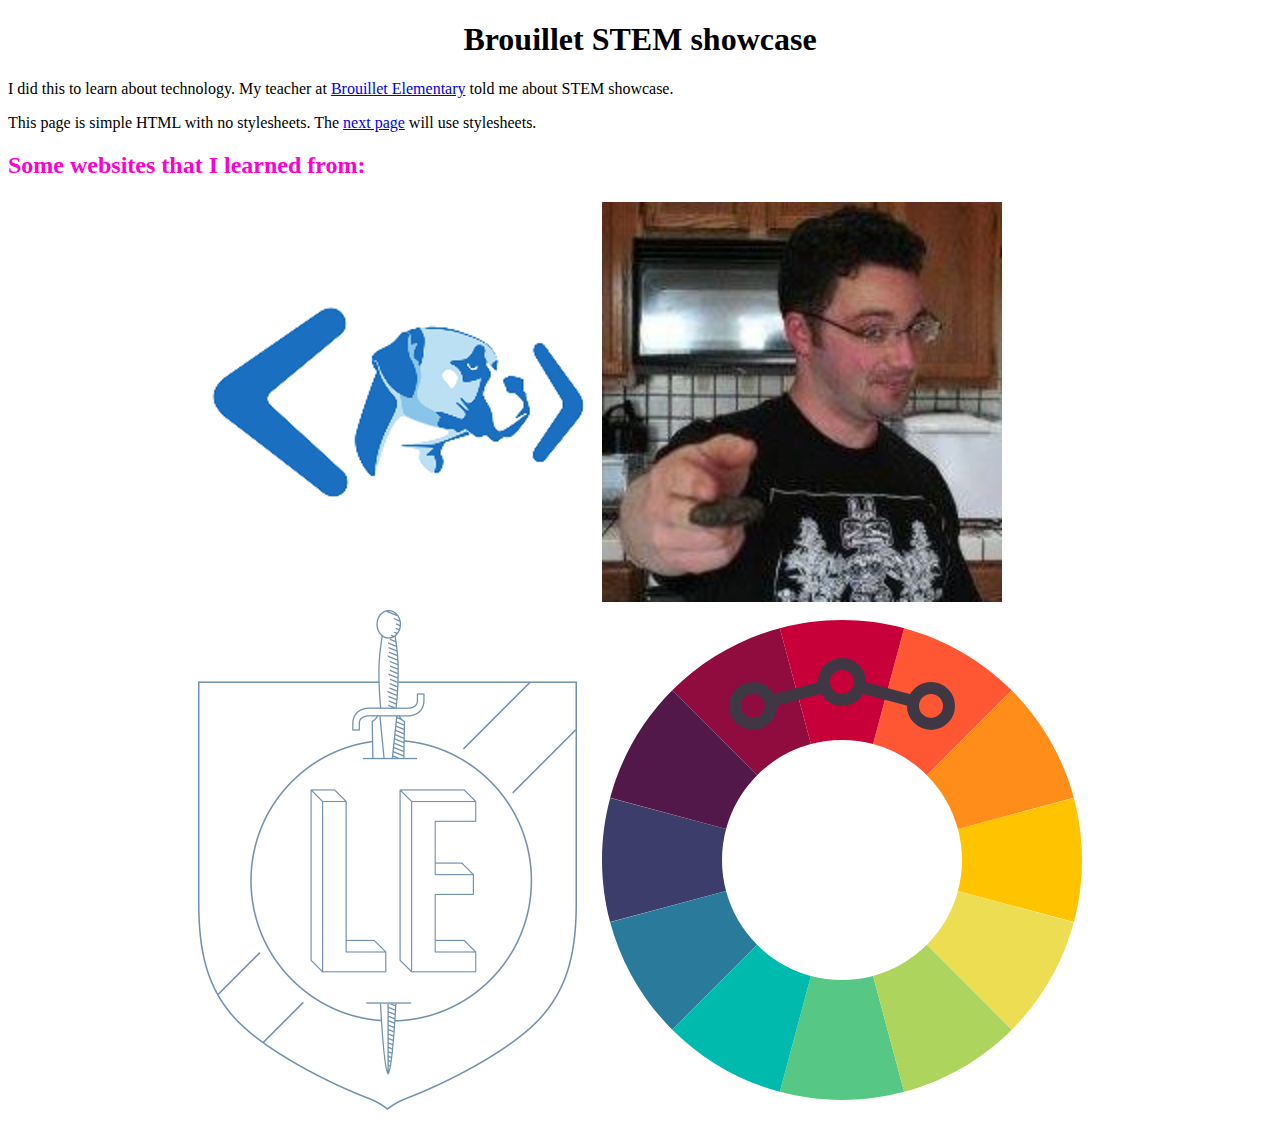
<file: index.html>
<!DOCTYPE html>
<html>
<head>
  <title>STEM project by Elliott</title>
</head>
<body>
<center><h1>Brouillet STEM showcase</h1></center>
<p>I did this to learn about technology. My teacher at <a href="http://bro.puyallup.k12.wa.us/">Brouillet Elementary</a> told me about STEM showcase.</p>
<p>This page is simple HTML with no stylesheets. The <a href="page2.html">next page</a> will use stylesheets.</p>

<h2 style="color: #fe00d0;">Some websites that I learned from:</h2>
<center>
  <table>
    <tr>
      <td><a href="http://htmldog.com/guides/html/beginner/"><img src="assets/images/htmldog.png" title="html dog beginner tutorial"></a></td>
      <td><a href="http://www.goer.org/HTML/"><img src="assets/images/pockethtml.jpg" width="400" height="400" title="pocket html tutorial"></a></td>
    </tr>
    <tr>
      <td><a href="https://www.learnenough.com/html-tutorial"><img src="assets/images/learnenough.png" title="learn enough html"></a></td>
      <td><a href="http://htmlcolorcodes.com"><img src="assets/images/htmlcolorcodes.svg" title="html color codes"></a></td>
    </tr>
  </table>
</center>
</body>
</html>
</file>
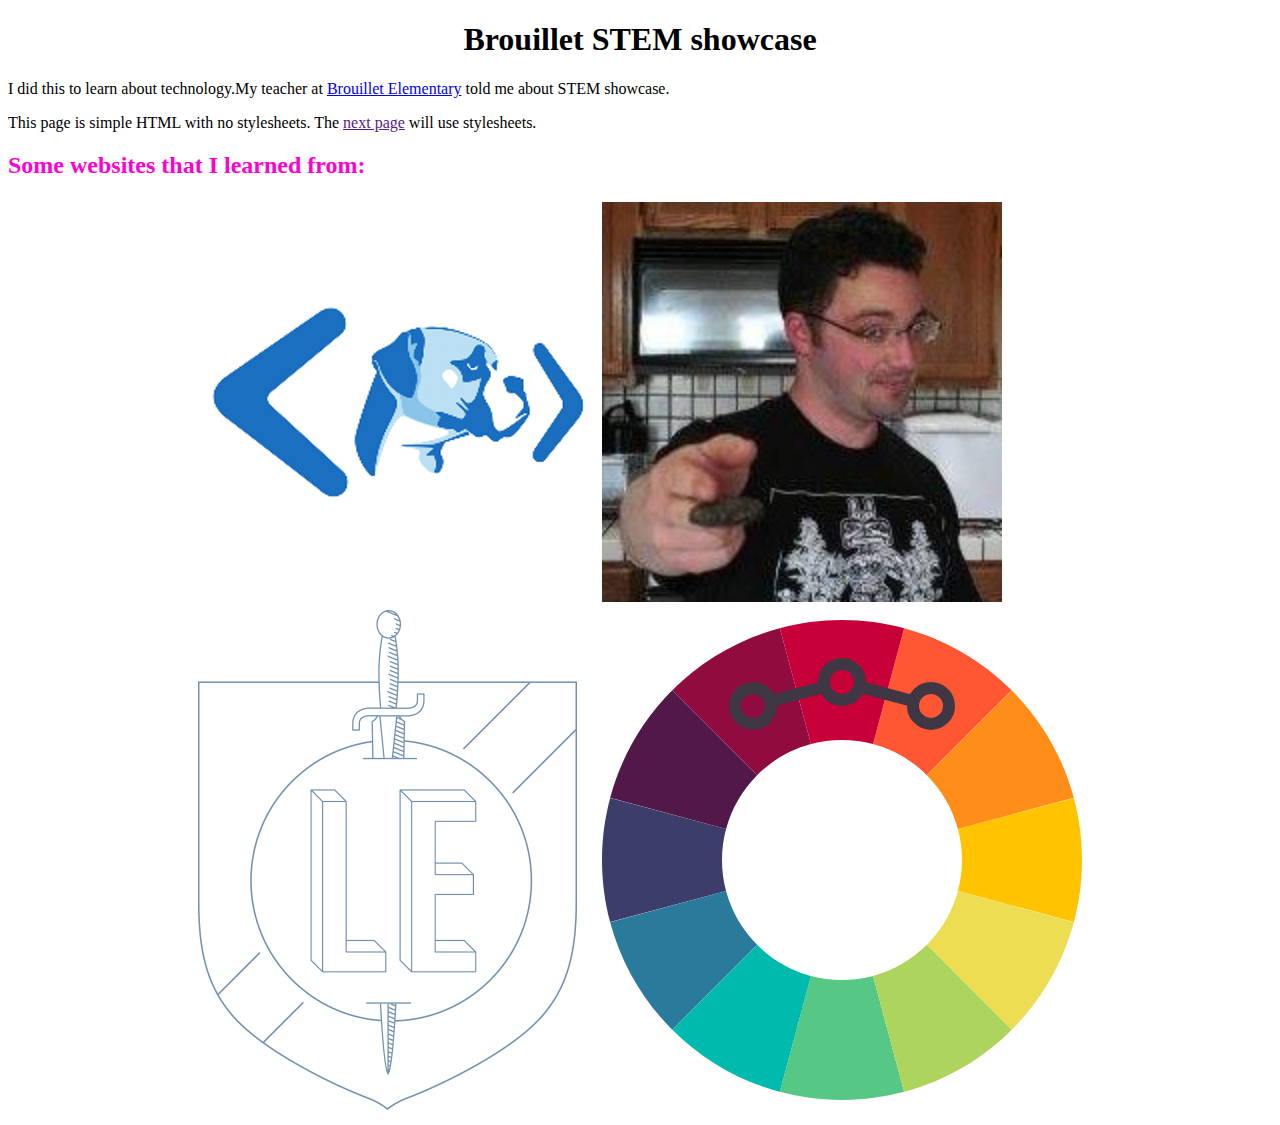
<file: page1.html>
<!DOCTYPE html>
<html>
<head>
  <title>STEM project by Elliott</title>
</head>
<body>
<center><h1>Brouillet STEM showcase</h1></center>
<p>I did this to learn about technology.My teacher at <a href="http://bro.puyallup.k12.wa.us/">Brouillet Elementary</a> told me about STEM showcase.</p>
<p>This page is simple HTML with no stylesheets. The <a href="">next page</a> will use stylesheets.</p>

<h2 style="color: #fe00d0;">Some websites that I learned from:</h2>
<center>
  <table>
    <tr>
      <td><a href="http://htmldog.com/guides/html/beginner/"><img src="assets/images/htmldog.png" title="html dog beginner tutorial"></a></td>
      <td><a href="http://www.goer.org/HTML/"><img src="assets/images/pockethtml.jpg" width="400" height="400" title="pocket html tutorial"></a></td>
    </tr>
    <tr>
      <td><a href="https://www.learnenough.com/html-tutorial"><img src="assets/images/learnenough.png" title="learn enough html"></a></td>
      <td><a href="http://htmlcolorcodes.com"><img src="assets/images/htmlcolorcodes.svg" title="html color codes"></a></td>
    </tr>
  </table>
</center>
</body>
</html>
</file>
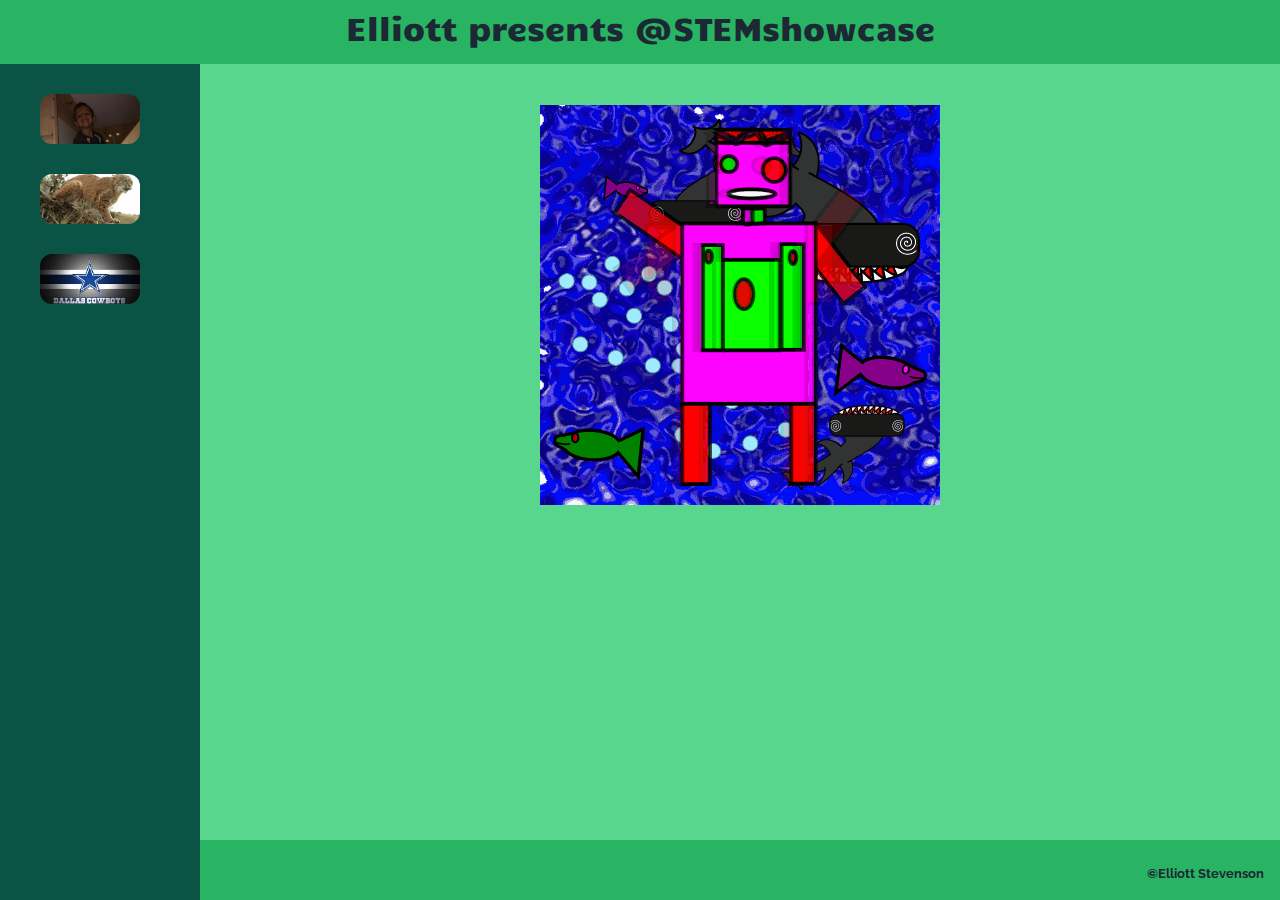
<file: page2.html>
<!DOCTYPE html>
<html>
<head>
  <title>STEM page two by Elliott</title>
  <link rel="stylesheet" type="text/css" href="assets/stylesheets/stylesheet.css">

</head>
<meta name="viewport" content="width=device-width, initial-scale=1.0">
<body>
  <header>Elliott presents @STEMshowcase</header>
  <nav>
    <ul>
      <a href="index.html"><li class="button home">Home</li></a>
      <a href="http://bro.puyallup.k12.wa.us/"><li class="button brouillet">Brouillet</li></a>
      <a href="http://www.dallascowboys.com"><li class="button cowboys">Cowboys</li></a>
    </ul>
  </nav>
  <main>
    <a href="page3.html"><img src="assets/images/dancingrobot.gif" title="clickme"></a>
  </main>
  <footer>
    <p>&copy;Elliott Stevenson</p>
  </footer>

</body>

</html>
</file>
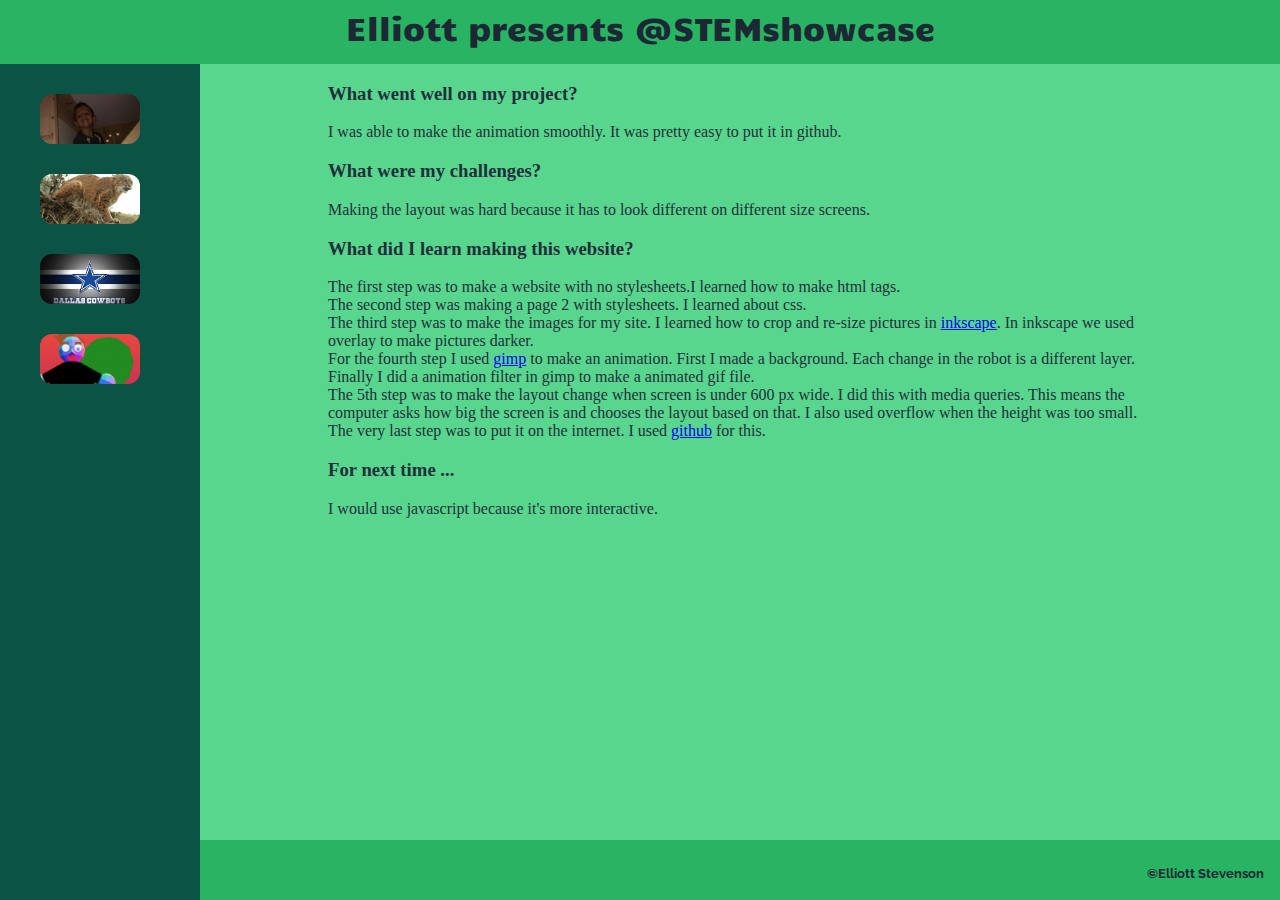
<file: page3.html>
<!DOCTYPE html>
<html>
<head>
  <title>STEM page 3 by Elliott</title>
  <link rel="stylesheet" type="text/css" href="assets/stylesheets/stylesheet.css">

</head>
<meta name="viewport" content="width=device-width, initial-scale=1.0">
<body>
  <header>Elliott presents @STEMshowcase</header>
  <nav>
    <ul>
      <a href="index.html"><li class="button home">Home</li></a>
      <a href="http://bro.puyallup.k12.wa.us/"><li class="button brouillet">Brouillet</li></a>
      <a href="http://www.dallascowboys.com"><li class="button cowboys">Cowboys</li></a>
      <a href="https://stevensonmt.github.io/maxsadventure/game.html"><li class="button game2018">2018</li></a>
    </ul>
  </nav>
  <main>
    <h3>What went well on my project?</h3>
    <p>I was able to make the animation smoothly. It was pretty easy to put it in github.</p>
    <h3>What were my challenges?</h3>
    <p>Making the layout was hard because it has to look different on different size screens.</p>
    <h3>What did I learn making this website?</h3>
    <p>The first step was to make a website with no stylesheets.I learned how to make html tags. <br>The second step was making a page 2 with stylesheets. I learned about css. <br>The third step was to make the images for my site. I learned how to crop and re-size pictures in <a href="https://inkscape.org/en/">inkscape</a>. In inkscape we used overlay to make pictures darker.  <br>For the fourth step I used <a href="https://www.gimp.org">gimp</a> to make an animation. First I made a background. Each change in the robot is a different layer. Finally I did a animation filter in gimp to make a animated gif file.  <br>The 5th step was to make the layout change when screen is under 600 px wide.  I did this with media queries.  This means the computer asks how big the screen is and chooses the layout based on that. I also used overflow when the height was too small.<br>The very last step was to put it on the internet. I used <a href="https://github.com">github</a> for this.</p>
    <h3>For next time ... </h3>
    <p>I would use javascript because it's more interactive.</p>
  </main>
  <footer>
    <p>&copy;Elliott Stevenson</p>
  </footer>

</body>

</html>
</file>
<file: assets/stylesheets/stylesheet.css>
@import url('https://fonts.googleapis.com/css?family=Candal|Raleway');

:root {
  --main-color: #58d68d;
  --accent-color: #28b463;
  --highlight-color: #F4D03F;
  --nav-text-color: #5499C7;
  --lowlight-color: #0B5345;
  --main-text-color: #212f3c;
  --menu-text-color: #1C2833;
}


html, body {
  width: 100vw;
  height: 100%;
  margin: 0;
  padding: 0;
}

@media only screen and (min-width: 601px) {
  /*desktop*/
  * {
    box-sizing: border-box;
  }

  header {
    background-color: var(--accent-color);
    width: 100vw;
    height: 2em;
    padding-top: 0.2em;
    padding-bottom: 0.2em;
    color: var(--menu-text-color);
    font-family: Candal, sans-serif;
    font-size: 2em;
    text-align: center;
  }

  nav {
    color: var(--nav-text-color);
    background-color: var(--lowlight-color);
    width: 25%;
    max-width: 200px;
    bottom: 0px;
    height: calc(100vh - 64px);
    float: left;
  }

  main {
    background-color: var(--main-color);
    min-width: 75%;
    width: calc(100% - 200px);
    min-height: calc(100% - 124px);
    height: calc(100vh - 124px);
    float: left;
    color: var(--main-text-color);
    padding-left: 10%;
    padding-right: 10%;
    overflow: auto;
  }

  main img {
    display: block;
    margin-left: auto;
    margin-right: auto;
    margin-top: 5%;
  }
  footer {
    color: var(--menu-text-color);
    background-color: var(--accent-color);
    min-width: 75%;
    width: calc(100% - 200px);
    height: 60px;
    padding-top: 1em;
    padding-bottom: 1em;
    float: right;
    text-align: right;
    padding-right: 16px;
    font-family: Raleway, sans-serif;
    font-weight: bold;
    font-size: 0.8em;
  }

  .button {
    width: 100px;
    height: 50px;
    background-size: cover;
    border: none;
    border-radius: 12px;
    color: var(--nav-text-color);
    padding: 8px;
    margin: 30px 0;
    text-align: center;
    display: block;
    font-size: 0;
    background-color: grey;
  }

  .button:hover {
    font-size: 1.2em;
  }

  .home {
    background-image: url(../images/elliott.png);
    background-position: center;
  }
  .home:hover {
    background-image: url(../images/elliotthover.png);
  }

  .brouillet {
    background-image: url(../images/bobcat.png);
    background-position: center;
  }

  .brouillet:hover {
    background-image: url(../images/bobcathover.png);
  }

  .cowboys {
    background-image: url(../images/cowboys.png);
    background-position: center;
  }

  .cowboys:hover {
    background-image: url(../images/cowboyshover.png);
  }

  .game2018 {
    background-image: url(../images/2018.png);
    background-position: center;
  }

  .game2018:hover {
    background-image: url(../images/2018hover.png);
  }
}

@media only screen and (max-width: 600px) {
  /*mobile devices*/
  * {
    box-sizing: border-box;
  }

  header {
    background-color: var(--accent-color);
    width: 100vw;
    height: 3.5em;
    padding-top: 0.2em;
    padding-bottom: 0.2em;
    float: none;
    color: var(--menu-text-color);
    font-family: Candal, sans-serif;
    font-size: 2em;
    text-align: center;
  }

  nav {
    width: 100%;
    height: 100px;
    color: var(--nav-text-color);
    background-color: var(--lowlight-color);
    }

    nav li {
      float: left;
    }
    nav ul {
      margin: 0;
    }

  main {
    background-color: var(--main-color);
    width: 100%;
    height: 125vw;
    min-height: 580px;
    float: left;
    color: var(--main-text-color);
    padding-left: 15vw;
    padding-right: 15vw;
    padding-top: 10px;
    overflow: auto;
  }

  main img {
    display: inline-flex;
    padding-top: 15vw;
  }
  footer {
    color: var(--menu-text-color);
    background-color: var(--accent-color);
    width: 100%;
    height: 3.2em;
    padding-top: 0.5em;
    padding-bottom: 0.5em;
    float: right;
    text-align: right;
    padding-right: 2.5em;
    font-family: Raleway, sans-serif;
    font-weight: bold;
    font-size: 1em;
  }

  .button {
    width: 20vw;
    height: 50px;
    background-size: cover;
    border: none;
    border-radius: 12px;
    color: var(--nav-text-color);
    padding: 2.1vw;
    margin: 25px 5vw;
    text-align: center;
    display: block;
    font-size: 0;
    background-color: grey;
  }

  .button:hover {
    font-size: 4vw;
  }

  .home {
    background-image: url(../images/elliott.png);
    background-position: center;
  }
  .home:hover {
    background-image: url(../images/elliotthover.png);
  }

  .brouillet {
    background-image: url(../images/bobcat.png);
    background-position: center;
  }

  .brouillet:hover {
    background-image: url(../images/bobcathover.png);
  }

  .cowboys {
    background-image: url(../images/cowboys.png);
    background-position: center;
  }

  .cowboys:hover {
    background-image: url(../images/cowboyshover.png);
  }

  .game2018 {
    background-image: url(../images/2018.png);
    background-position: center;
  }

  .game2018:hover {
    background-image: url(../images/2018hover.png);
  }

}
</file>
